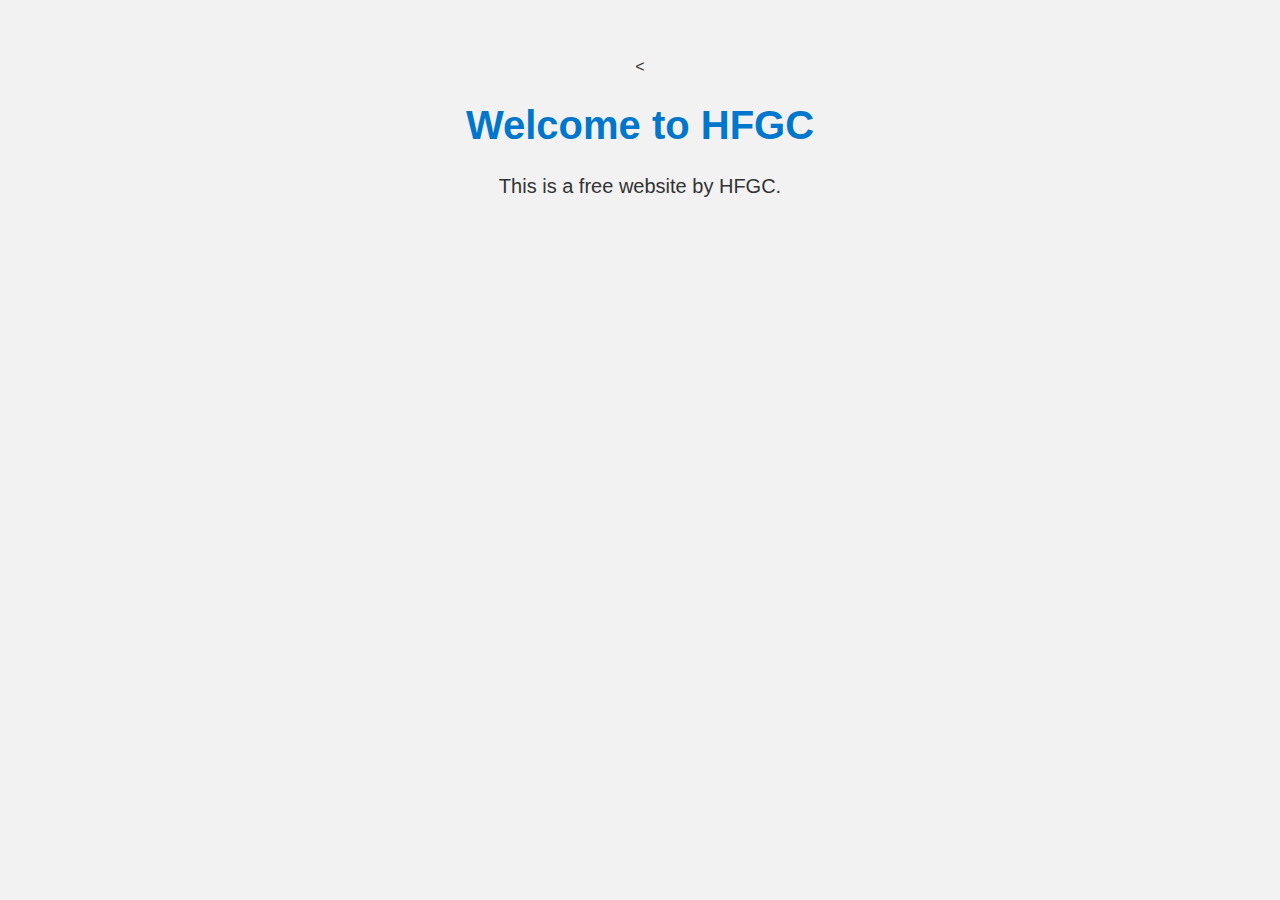
<file: index.html>
<<!DOCTYPE html>
<html lang="en">
<head>
  <meta charset="UTF-8" />
  <title>HFGC</title>
  <link rel="stylesheet" href="style.css" />
</head><meta name="author" content="HFGC">
<meta name="description" content="Official website of HFGC">

<body>
  <h1>Welcome to HFGC</h1>
  <p>This is a free website by HFGC.</p>
</body>
</html>
</file>
<file: style.css>
body {
  font-family: Arial, sans-serif;
  background-color: #f2f2f2;
  color: #333;
  text-align: center;
  padding: 50px;
}

h1 {
  color: #0077cc;
  font-size: 40px;
}

p {
  font-size: 20px;
  margin-top: 20px;
}

a {
  color: #0077cc;
  text-decoration: none;
}
</file>
